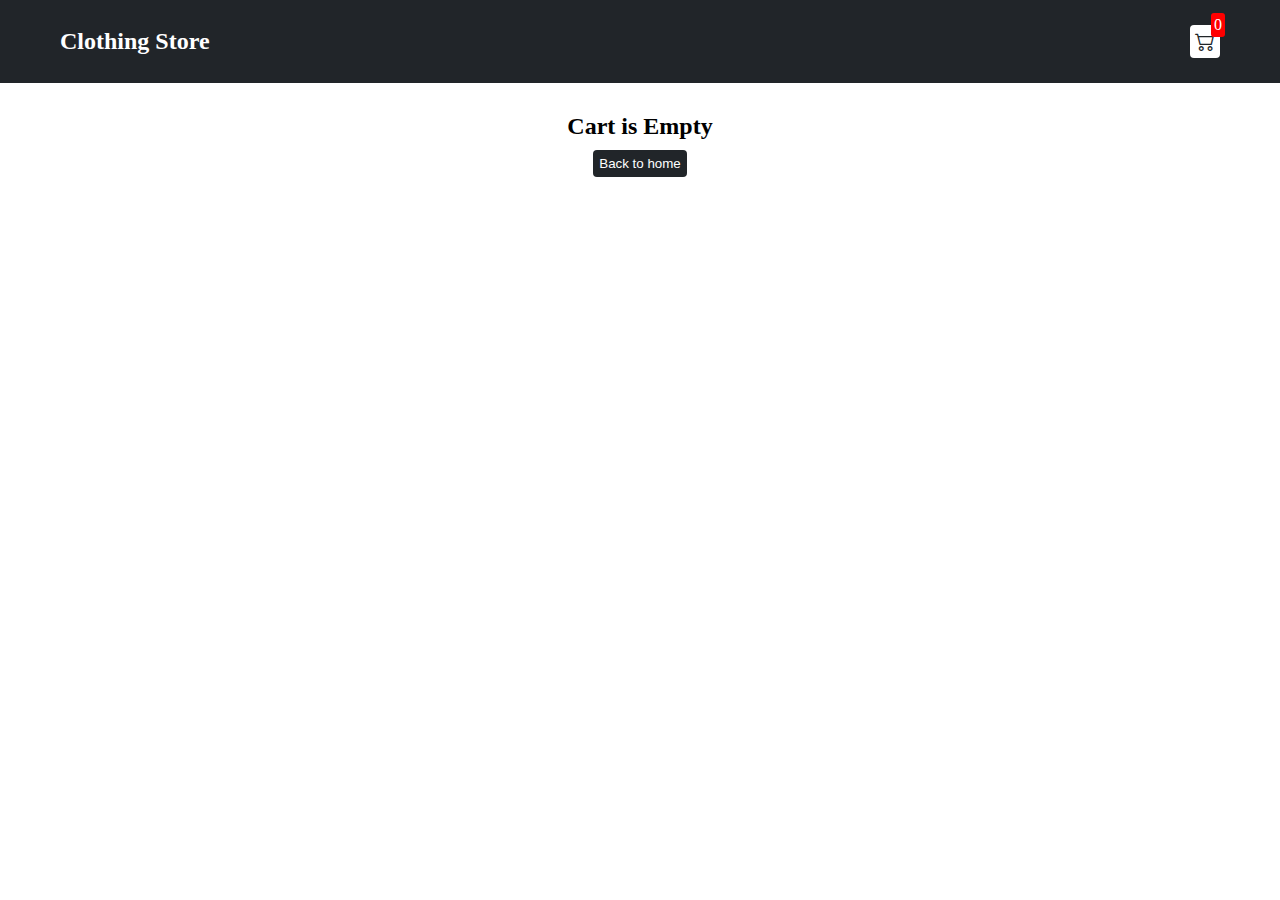
<file: cart.html>
<!DOCTYPE html>
<html lang="en">
<head>
    <meta charset="UTF-8">
    <meta http-equiv="X-UA-Compatible" content="IE=edge">
    <meta name="viewport" content="width=device-width, initial-scale=1.0">
    <title>Shoping Cart</title>
    <link rel="stylesheet" href="src/style.css">
    <link rel="stylesheet" href="https://cdn.jsdelivr.net/npm/bootstrap-icons@1.10.3/font/bootstrap-icons.css">
</head>
<body>

    <div class="navbar">
        <a href="index.html"><h2>Clothing Store</h2></a>
        
        <a href="cart.html">
            <div class="cart">
                <i class="bi bi-cart2"></i>
                <div id="cartAmount" class="cartAmount">0</div>
            </div> 
        </a>
        

    </div> 

    <div id="label" class="text-center">
    </div>
    <div id="shopping-cart" class="shopping-cart">
    </div>
    
    <script src="src/data.js"></script>
    <script src="src/cart.js"></script>
</body>
</html>
</file>
<file: src/style.css>
*{
    margin: 0;
    padding: 0;
    box-sizing: border-box;
}

i{
    cursor: pointer;
}

a{
    text-decoration: none;
    color: #fff;
}

.navbar{
    background-color: #212529;
    color: #fff;
    padding: 25px 60px;
    display: flex;
    align-items: center;
    justify-content: space-between;
    position: relative;
    margin-bottom: 30px;
}

.cart{
    background-color: #fff;
    color: #212529;
    padding: 5px;
    font-size: 20px;
    border-radius: 4px;
}

.cartAmount{
    font-size: 16px;
    background-color: red;
    color: #fff;
    top: 13px;
    right: 55px;
    position: absolute;
    padding: 3px;
    border-radius: 3px;
}


.shop{
    display: grid;
    grid-template-columns: repeat(4, 223px);
    gap: 30px;
    justify-content: center;
    margin-bottom: 50px;
}

@media (max-width: 1000px) {
    .shop{
        grid-template-columns: repeat(2, 223px);
    }
}

@media (max-width: 500px) {
    .shop{
        grid-template-columns: repeat(1, 223px);
    }
}

.item{
    border: 2px solid #212529;
    border-radius: 4px;
}

.item img{
    width: 100%;
    border-radius: 2px 2px 0 0;
}

.details{
    display: flex;
    flex-direction: column;
    padding: 10px;
    gap: 10%;
}

.price-quantity{
    display: flex;
    justify-content: space-between;
}

.bi-dash-lg{
    color: red;
}

.bi-plus-lg{
    color: green;
}

.buttons{
    display: flex;
    gap: 6px;
    justify-content: center;
    align-items: center;
    
}

.text-center{
    text-align: center;
    margin-bottom: 20px;
}

.homeBtn,
.checkout,
.removeAll{
    border: none;
    background-color: #212529;
    color: #fff;
    border-radius: 4px;
    margin-top: 10px;
    padding: 6px;
    cursor: pointer;
}

.checkout{
    background-color: green;
}
.removeAll{
    background-color: red;
}

.bi-x-lg{
    color: red;
    font-weight: bold;
}

.shopping-cart{
    display: grid;
    grid-template-columns: repeat(1, 320px);
    gap: 15px;
    justify-content: center;
}

.cart-item{
    border: 2px solid #212529;
    border-radius: 5px;
    display: flex;
}
.details{
    display: flex;
    flex-direction: column;
}

.title-price-x{
    display: flex;
    align-items: center;
    justify-content: space-between;
    width: 195px;
}

.title-price{
    display: flex;
    align-items: center;
    gap: 10px;
}

.cart-item-price{
    background-color: #212529;
    color: #fff;
    border-radius: 4px;
    padding: 3px 4px ;
}
</file>
